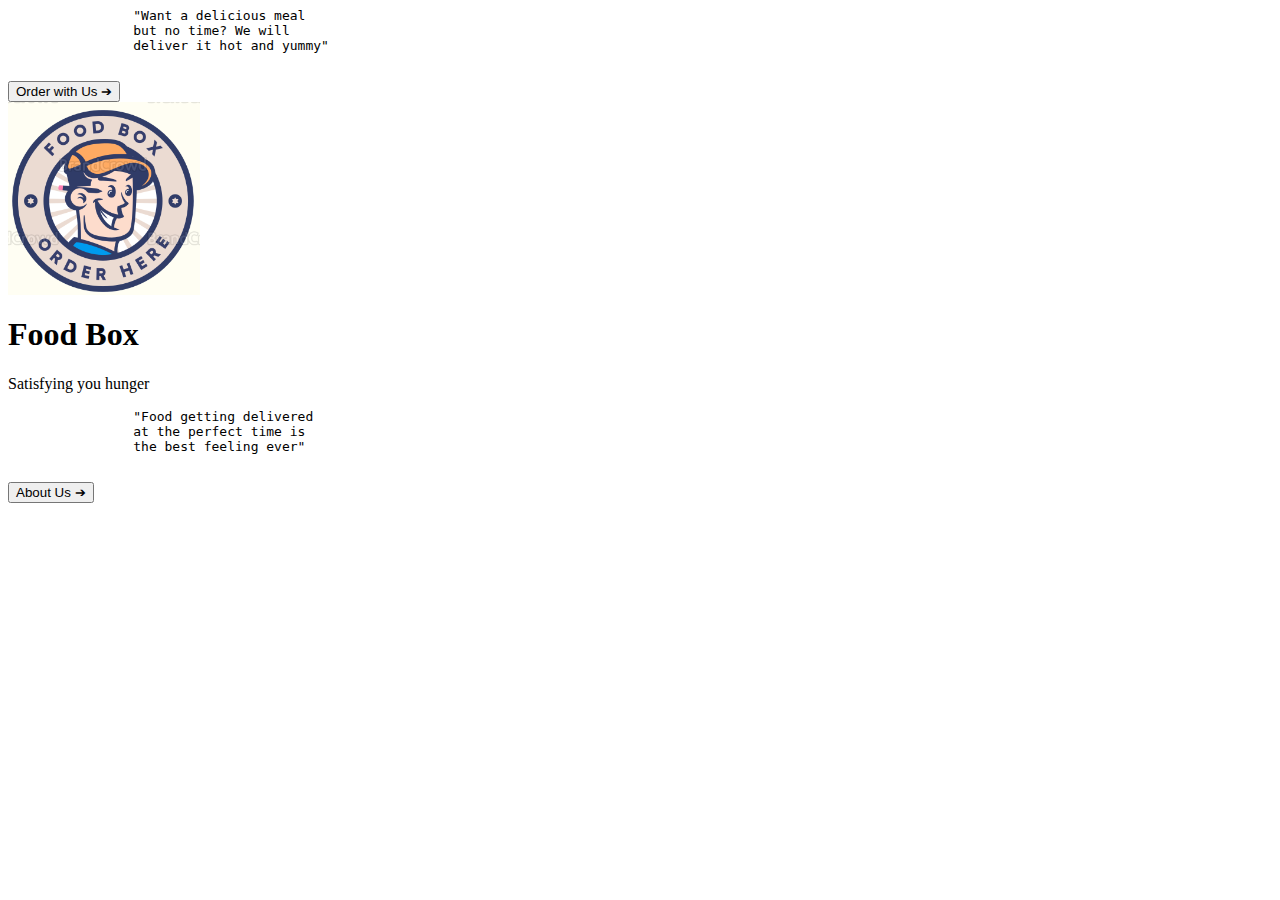
<file: src/app/front/front.component.html>
<body>

    
    <div class="container">

        <div class="overlay-left">
            <pre>
                "Want a delicious meal 
                but no time? We will 
                deliver it hot and yummy"   
            </pre>
            <div>
                <button class="order-button">Order with Us ➔</button>  
            </div>
            
            
        </div>

        <div class="avatar">
            <a routerLink="/login">
                <img src="../../assets/image.png" alt="FoodBox" />
            </a>
        </div>
        <div class="content">
            <h1>Food Box </h1>
            <p>Satisfying you hunger</p>
        </div>  

        <div class="overlay-right">
            <pre>
                "Food getting delivered 
                at the perfect time is 
                the best feeling ever"
            </pre>
            <div>
                <button class="about-button">About Us ➔</button>
            </div>
        </div>
    </div>
    
    </body>
</file>
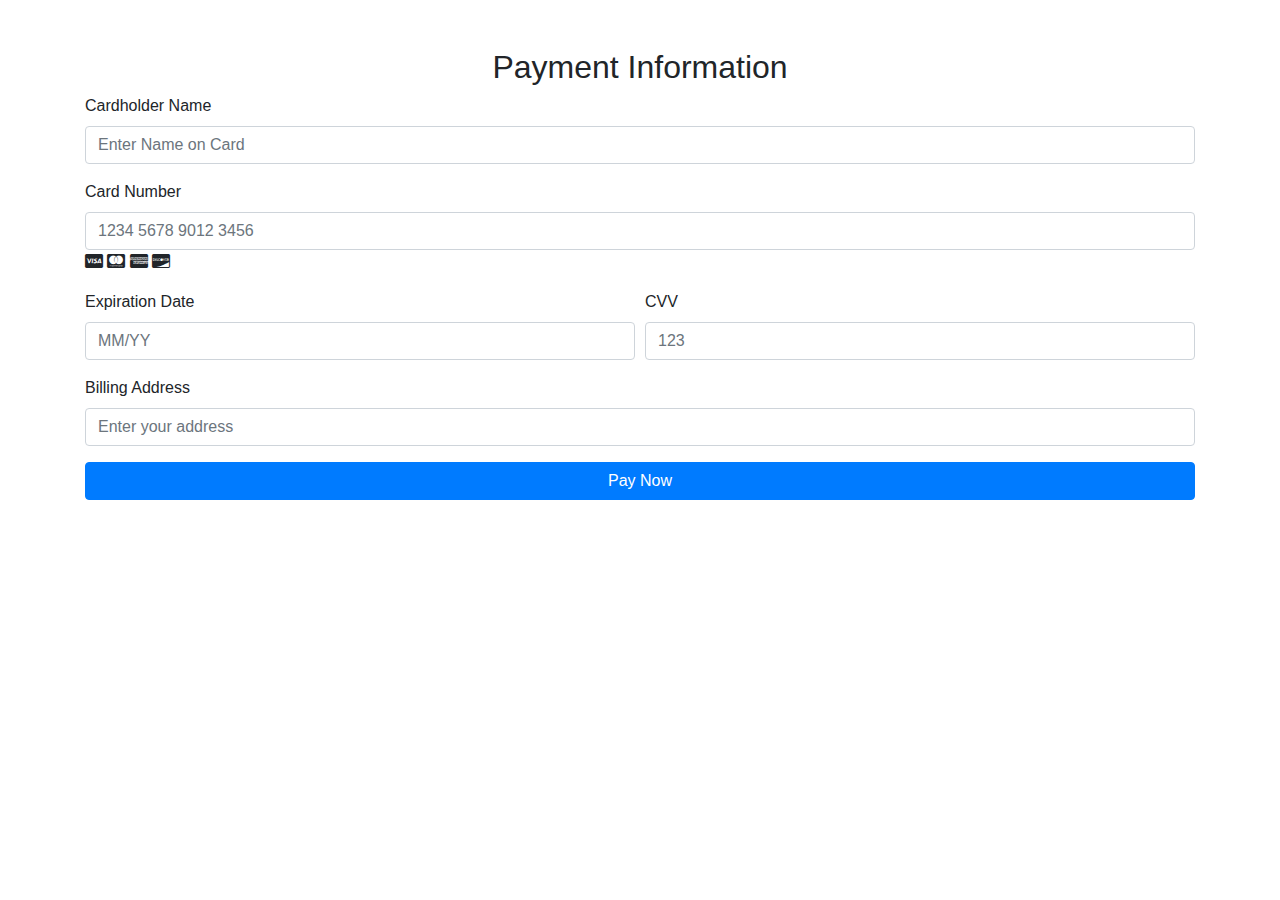
<file: src/app/payment/payment.component.html>
<meta name="viewport" content="width=device-width, initial-scale=1.0">
    <link rel="stylesheet" href="https://stackpath.bootstrapcdn.com/bootstrap/4.5.2/css/bootstrap.min.css">
    <link rel="stylesheet" href="https://cdnjs.cloudflare.com/ajax/libs/font-awesome/5.15.4/css/all.min.css">
<body>
    <div class="center-container">
    <div class="container mt-5">
        <h2 class="text-center">Payment Information</h2>
        <form>
            <div class="form-group">
                <label for="cardName">Cardholder Name</label>
                <input type="text" class="form-control" id="cardName" placeholder="Enter Name on Card" required>
            </div>
    
            <div class="form-group">
                <label for="cardNumber">Card Number</label>
                <input type="text" class="form-control" id="cardNumber" placeholder="1234 5678 9012 3456" required>
                <div class="card-icons">
                    <i class="fab fa-cc-visa"></i>
                    <i class="fab fa-cc-mastercard"></i>
                    <i class="fab fa-cc-amex"></i>
                    <i class="fab fa-cc-discover"></i>
                </div>
            </div>
    
            <div class="form-row">
                <div class="form-group col-md-6">
                    <label for="expiryDate">Expiration Date</label>
                    <input type="text" class="form-control" id="expiryDate" placeholder="MM/YY" required>
                </div>
                <div class="form-group col-md-6">
                    <label for="cvv">CVV</label>
                    <input type="text" class="form-control" id="cvv" placeholder="123" required>
                </div>
            </div>
    
            <div class="form-group">
                <label for="billingAddress">Billing Address</label>
                <input type="text" class="form-control" id="billingAddress" placeholder="Enter your address" required>
            </div>
    
            <button type="submit" class="btn btn-primary btn-block">Pay Now</button>
        </form>
    </div>
    </div>
    <script src="https://code.jquery.com/jquery-3.5.1.slim.min.js"></script>
    <script src="https://cdn.jsdelivr.net/npm/@popperjs/core@2.9.2/dist/umd/popper.min.js"></script>
    <script src="https://stackpath.bootstrapcdn.com/bootstrap/4.5.2/js/bootstrap.min.js"></script>
    </body>
</file>
